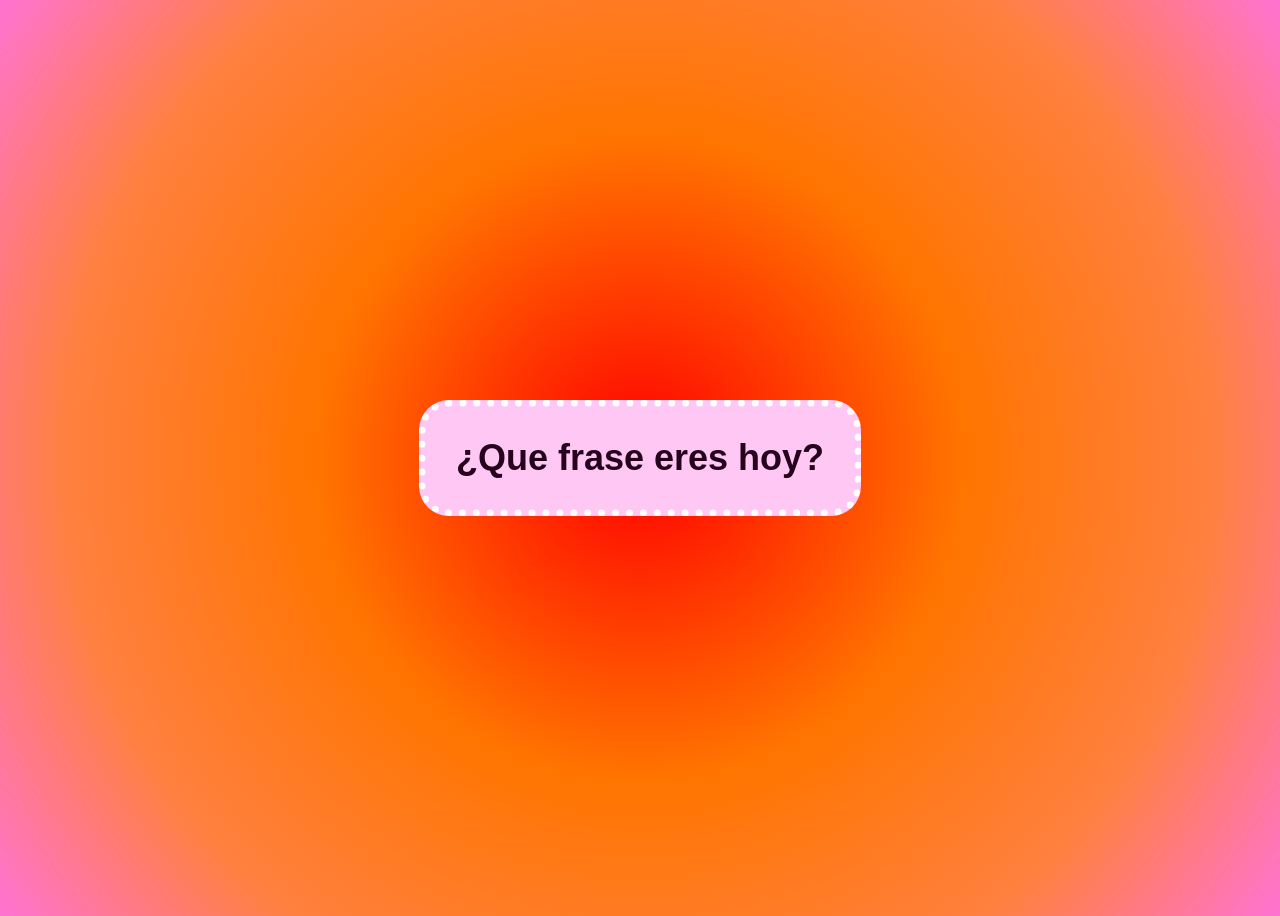
<file: index.html>
<!DOCTYPE html>
<html>
    <head>
        <meta charset="utf-8">
        <title> 
            ¿Que frase eres hoy?
        </title>
         <link rel="stylesheet" href="rosita.css">
         

    </head>

    <body>
        <div class="index">
        <h1>
            <a href="frase.html">
            ¿Que frase eres hoy?
            </a>
        </h1>

        </div>

    </body>
</file>
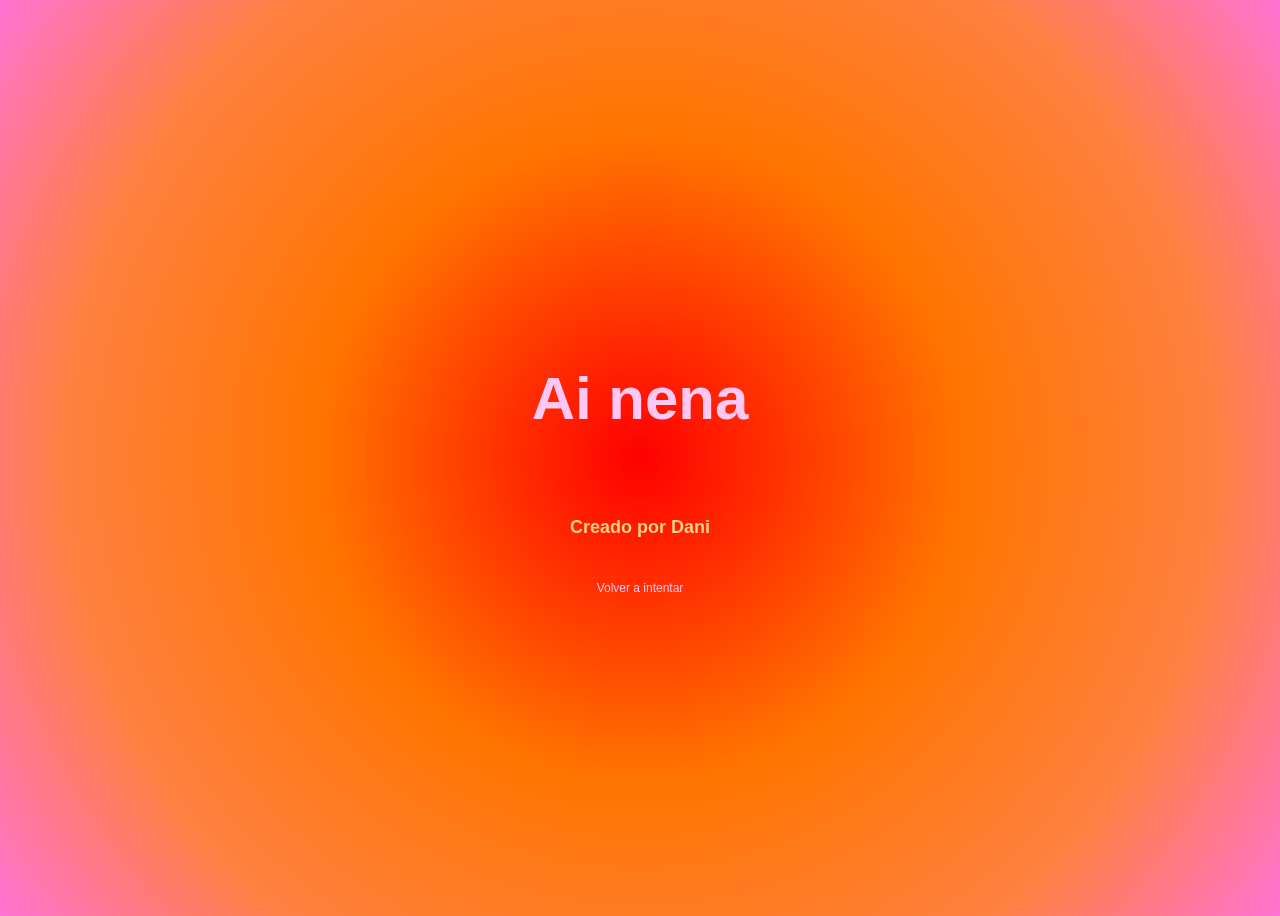
<file: frase.html>
<!DOCTYPE html>
<html>
    <head>
        <meta charset="utf-8">
        <meta name="viewport" content="width=device-width, initial-scale=1.0">
        <title> 
            ¿Que frase eres hoy?
        </title>
         <link rel="stylesheet" href="rosita.css">
         <script type="text/javascript" src="aleatorio.js"></script>
    </head>

    <!--
<body>
    <div class="paula">
    <h3>
        Eres vàlida
    </h3>
    <h4>
        Creado por Paula
    </h4>
    <p>
-->
<body>
<div class="frases">
    <h3 id="texto-frase">Cargando frase...</h3>
    <h4 id="autor-frase"></h4>
    <p>
        <a href="index.html">
            Volver a intentar</a>
    </p>
</div>
</body>

<script>
    const frases = [
        { texto: "Eres válida", autor: "Paula" },
        { texto: "Que divertit!", autor: "Alice" },
        { texto: "Hay que cambiar la diversión", autor: "Dani" },
        { texto: "Si nos organizamos...", autor: "Judit" },
        { texto: "No puedo, tengo judo", autor: "Claudia" },
        { texto: "Ai nena", autor: "Dani" },
        { texto: "Chill pernil", autor: "Judit" },
        { texto: "Llego tarde", autor: "Dani" },
        { texto: "Hi ha un accident a l'autopista", autor: "Paula" },
        { texto: "¿Salimos este jueves?", autor: "David" },
        { texto: "Hazlo por la anecdota", autor: "Soraya" },
        { texto: "Es como separar a un cachorro de sus madres", autor: "Lucas" },
    ];

    // 2. Leemos el número que viene en la URL (?id=0)
    const urlParams = new URLSearchParams(window.location.search);
    let id = urlParams.get('id');

    // 3. Si por error no hay ID o es mayor que la lista, ponemos uno al azar
    if (id === null || id >= frases.length) {
        id = Math.floor(Math.random() * frases.length);
    }

    // 4. Inyectamos el texto en el HTML
    document.getElementById('texto-frase').innerText = `${frases[id].texto}`;
    document.getElementById('autor-frase').innerText = `Creado por ${frases[id].autor}`;
</script>



</html>
</file>
<file: rosita.css>
body {
    background: #FF0000;
    background: radial-gradient(circle,rgba(255, 0, 0, 1) 0%, rgba(255, 117, 0, 1) 41%, rgba(255, 128, 64, 1) 73%, rgba(255, 115, 211, 1) 100%);
}

.index {
        display: flex;
    flex-direction: column;
    align-items: center;
    justify-content: center;
    height: 100vh;
    font-family: Helvetica, Arial, sans-serif;
}
h1 a{
    color:#26031d; 
    font-size: 36px;
    background-color:#ffc7f4;
    padding: 30px;
    text-decoration: none;
    border-radius: 30px;
    border: 7px dotted #ffffff;
    outline: #ffcf88;
    display: block;

}
h1 a:hover {
    color:#ffc7f4; 
    font-size: 36px;
    background-color:#26031d;
    padding: 30px;
    transition: all 1s;
}

.frases {
    display: flex;
    flex-direction: column;
    align-items: center;
    justify-content: center;
    height: 100vh;
    font-family: Helvetica, Arial, sans-serif;
    text-align: center;
    color: #ffc7f4;
}
h3{
    font-size: 60px;
}
h4{
    font-size: 18px;
    color: #ffcf88;
}
p a{
    font-size: 12px;
    color: #ffc7f4;
    text-decoration: none;    
}
p a:hover{
    font-weight: bold;

}



/*
@media screen and (max-width:768px) {
    h1 a{

    }
}
</file>
